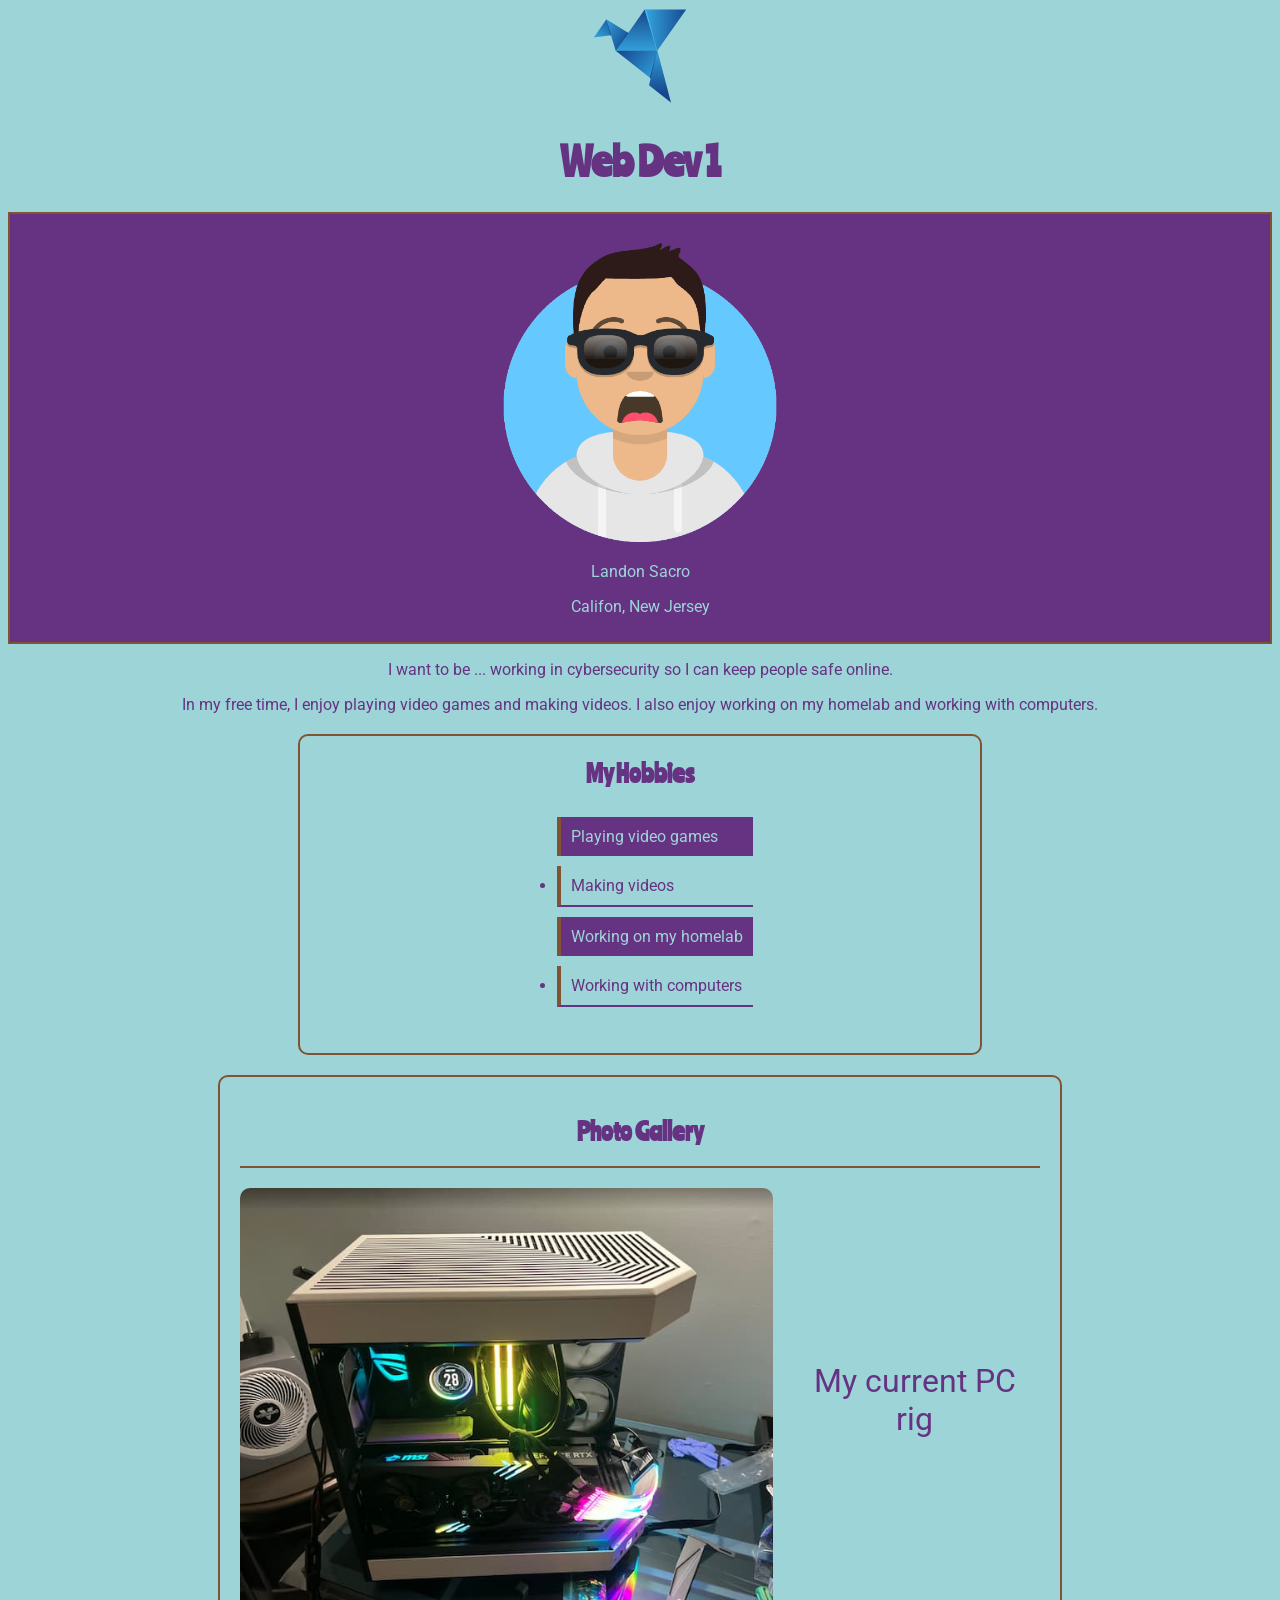
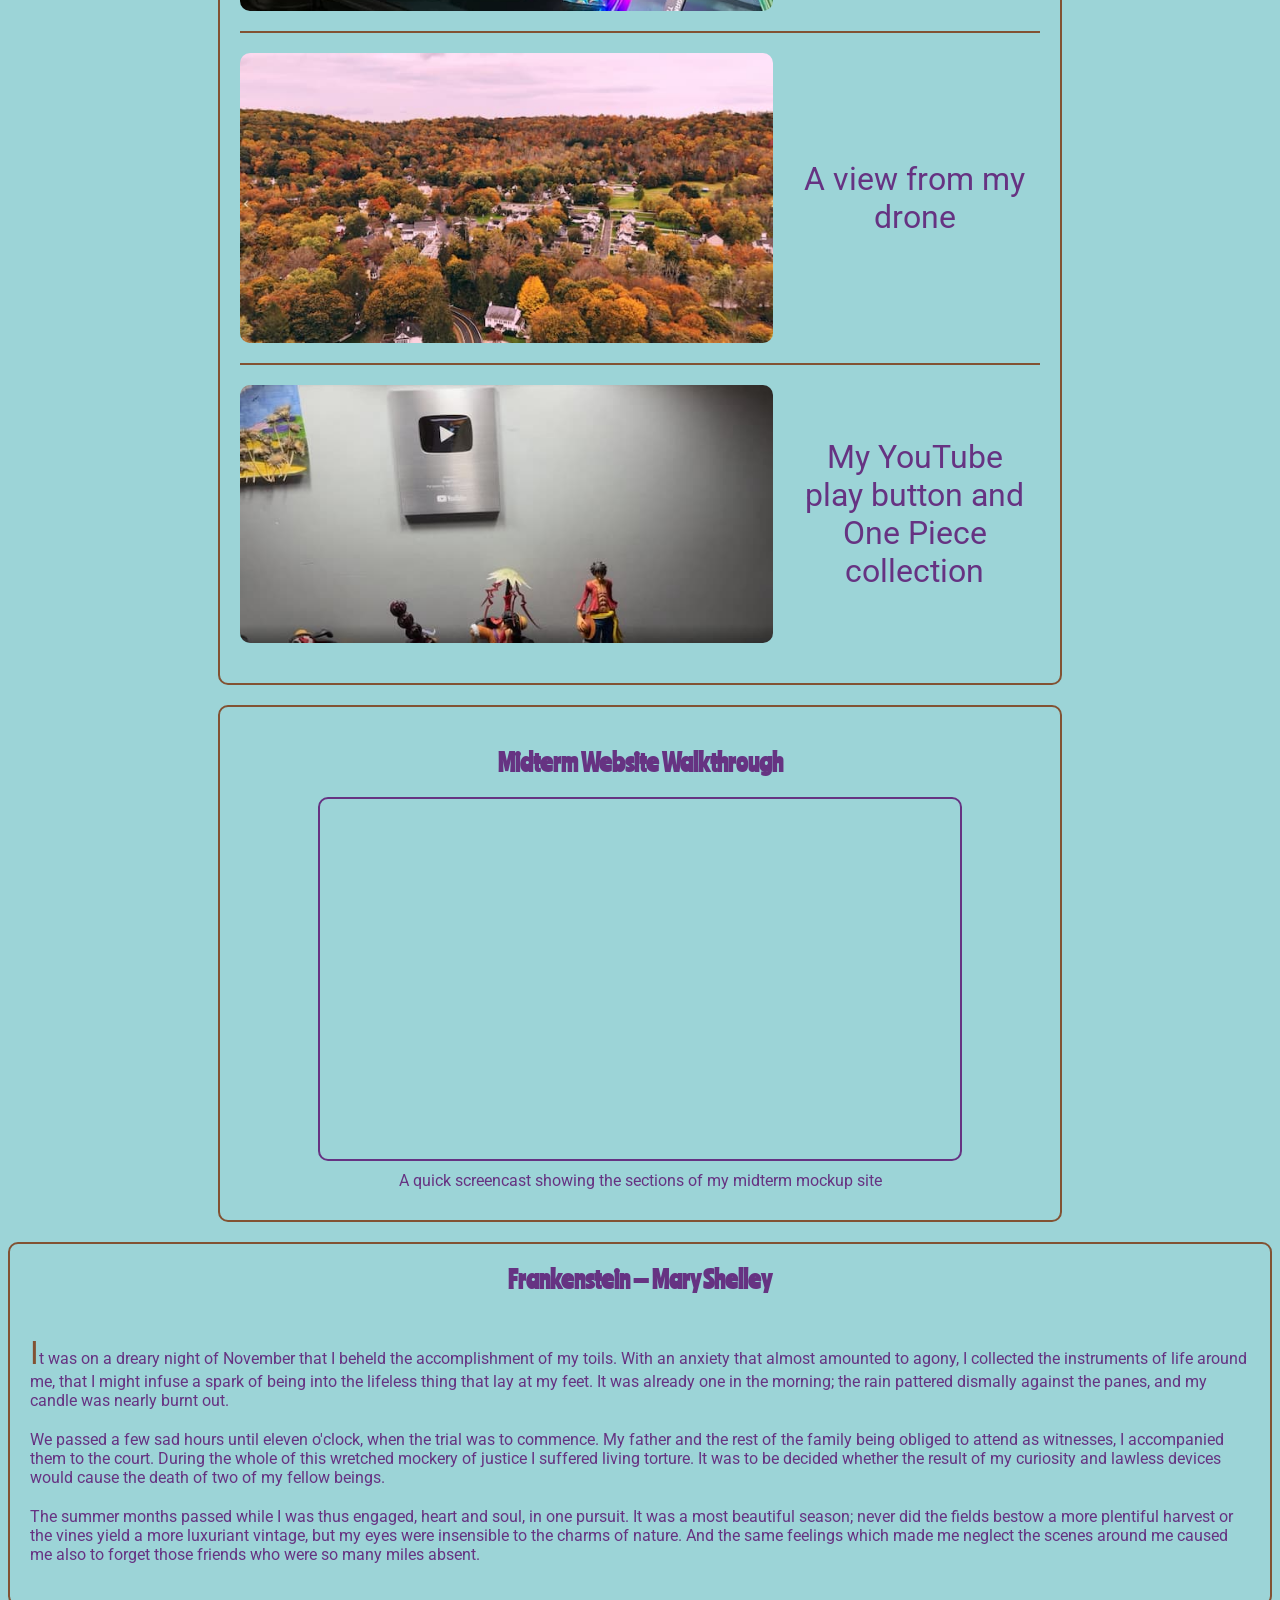
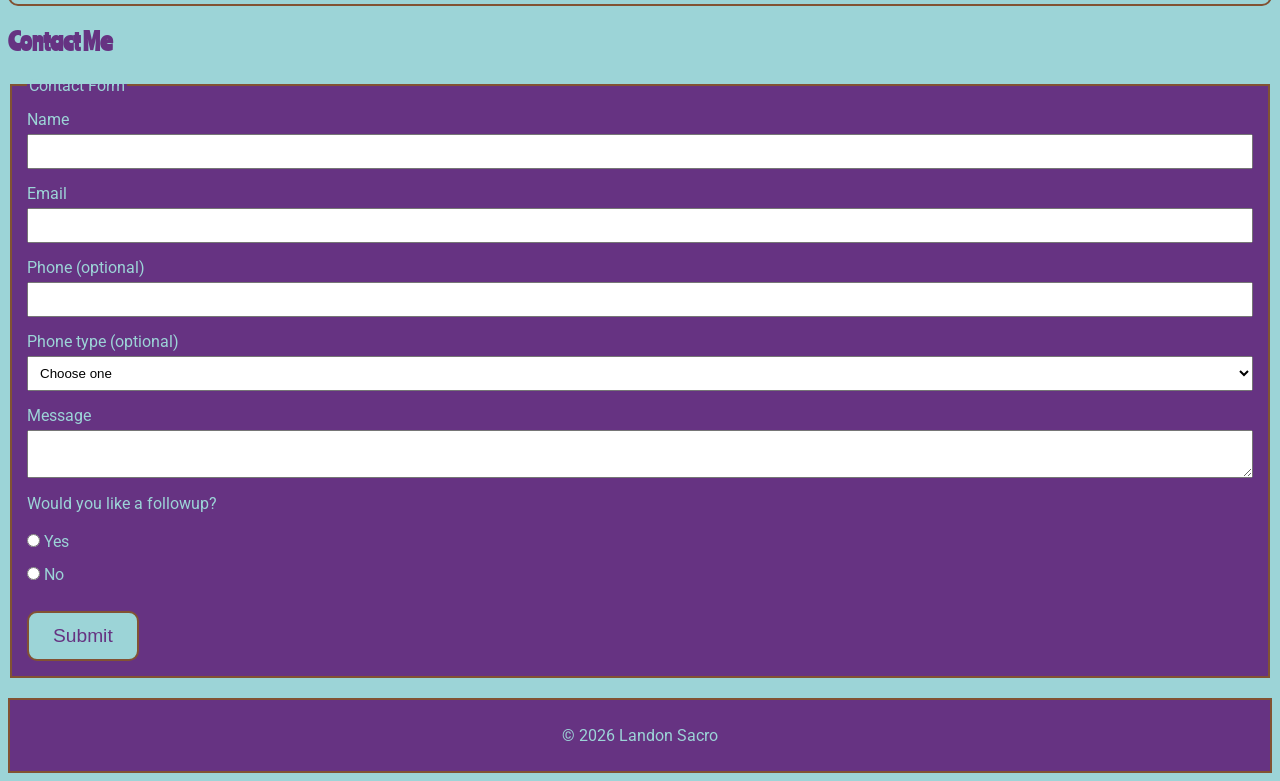
<file: index.html>
<!DOCTYPE html>
<html lang="en">
<head>
    <meta charset="UTF-8">
    <meta name="viewport" content="width=device-width, initial-scale=1.0">
    <title>About Me</title>
    <link href="https://fonts.googleapis.com/css2?family=Ranchers&family=Roboto&display=swap" rel="stylesheet">
    <link rel="stylesheet" href="css/style.css">
</head>
<body>
    <!-- The body element contains all content shown to a visitor -->
    <header>
        <!-- The header shows the logo and the page title -->
        <img src="img/bob.svg" alt="Blue origami logo">
        <h1>Web Dev 1</h1>
    </header>
    <main>
        <!-- The main envelops important page content -->
        <section id="hero">
            <!-- Hero -->
            <img src="img/avataaars.png" alt="Avatar picture of me">
            <div>
                <p>Landon Sacro</p>
                <p>Califon, New Jersey</p>
            </div>
            <!-- End Hero -->
        </section>
        <section id="bio">
            <!-- Bio section: personal info -->
            <div>
                <p>I want to be ... working in cybersecurity so I can keep people safe online.</p>
                <p>In my free time, I enjoy playing video games and making videos. I also enjoy working on my homelab and working with computers.</p>
            </div>
        </section>
        <section id="hobbies">
            <h2>My Hobbies</h2>
            <ul>
                <li>Playing video games</li>
                <li>Making videos</li>
                <li>Working on my homelab</li>
                <li>Working with computers</li>
            </ul>
        </section>
        <section id="gallery">
            <h2>Photo Gallery</h2>
            <hr>
            <figure>
                <img src="img/gaming-pc-640w.jpg" alt="My desktop PC with a white case and colorful lighting around its internal components">
                <figcaption>My current PC rig</figcaption>
            </figure>
            <hr>
            <figure>
                <img src="img/drone-view-640w.jpg" alt="A drone view of houses and winding roads surrounded by orange, yellow, and green autumn trees">
                <figcaption>A view from my drone</figcaption>
            </figure>
            <hr>
            <figure>
                <img src="img/youtube-display-640w.jpg" alt="A silver YouTube play button hanging above a collection of One Piece figures">
                <figcaption>My YouTube play button and One Piece collection</figcaption>
            </figure>
        </section>
        <section id="video">
            <h2>Midterm Website Walkthrough</h2>
            <figure>
                <iframe id="myVideo" src="https://www.youtube.com/embed/iqXQK6gJYI0?si=PlA2HQhg1TQLyE1Z" title="Walkthrough of my midterm website" allow="accelerometer; autoplay; clipboard-write; encrypted-media; gyroscope; picture-in-picture; web-share" referrerpolicy="strict-origin-when-cross-origin" allowfullscreen></iframe>
                <figcaption>A quick screencast showing the sections of my midterm mockup site</figcaption>
            </figure>
        </section>
        <article id="lit">
            <h2>Frankenstein — Mary Shelley</h2>
            <div>
                <p>It was on a dreary night of November that I beheld the accomplishment of my toils. With an anxiety that almost amounted to agony, I collected the instruments of life around me, that I might infuse a spark of being into the lifeless thing that lay at my feet. It was already one in the morning; the rain pattered dismally against the panes, and my candle was nearly burnt out.</p>

                <p>We passed a few sad hours until eleven o'clock, when the trial was to commence. My father and the rest of the family being obliged to attend as witnesses, I accompanied them to the court. During the whole of this wretched mockery of justice I suffered living torture. It was to be decided whether the result of my curiosity and lawless devices would cause the death of two of my fellow beings.</p>

                <p>The summer months passed while I was thus engaged, heart and soul, in one pursuit. It was a most beautiful season; never did the fields bestow a more plentiful harvest or the vines yield a more luxuriant vintage, but my eyes were insensible to the charms of nature. And the same feelings which made me neglect the scenes around me caused me also to forget those friends who were so many miles absent.</p>
            </div>
        </article>
        <section id="contact">
            <h2>Contact Me</h2>
            <form action="https://api.web3forms.com/submit" method="post">
                <input type="hidden" name="access_key" value="e5b29a94-21d8-4ada-ab09-a98b5fc46b70">
                <input type="hidden" name="subject" value="New message from my About Me page">
                <input type="hidden" name="redirect" value="https://rvcc-grid.github.io/fa26-about-me-graypans/thanks.html">
                <fieldset>
                    <legend>Contact Form</legend>
                    <label for="name">Name</label>
                    <input type="text" id="name" name="name" required>
                    <label for="email">Email</label>
                    <input type="email" id="email" name="email" required>
                    <label for="phone">Phone (optional)</label>
                    <input type="tel" id="phone" name="phone">
                    <label for="phone-type">Phone type (optional)</label>
                    <select id="phone-type" name="phone-type">
                        <option value="">Choose one</option>
                        <option value="mobile">Mobile</option>
                        <option value="home">Home</option>
                        <option value="work">Work</option>
                    </select>
                    <label for="message">Message</label>
                    <textarea id="message" name="message"></textarea>
                    <p>Would you like a followup?</p>
                    <ul>
                        <li><label><input type="radio" name="followup" value="yes"> Yes</label></li>
                        <li><label><input type="radio" name="followup" value="no"> No</label></li>
                    </ul>
                    <div data-class="h-captcha" data-captcha="true"></div>
                    <button type="submit">Submit</button>
                </fieldset>
            </form>
        </section>
    </main>
    <footer>
        <p>&copy; 2026 Landon Sacro</p>
    </footer>
    <script src="https://web3forms.com/client/script.js" async defer></script>
</body>
</html>
</file>
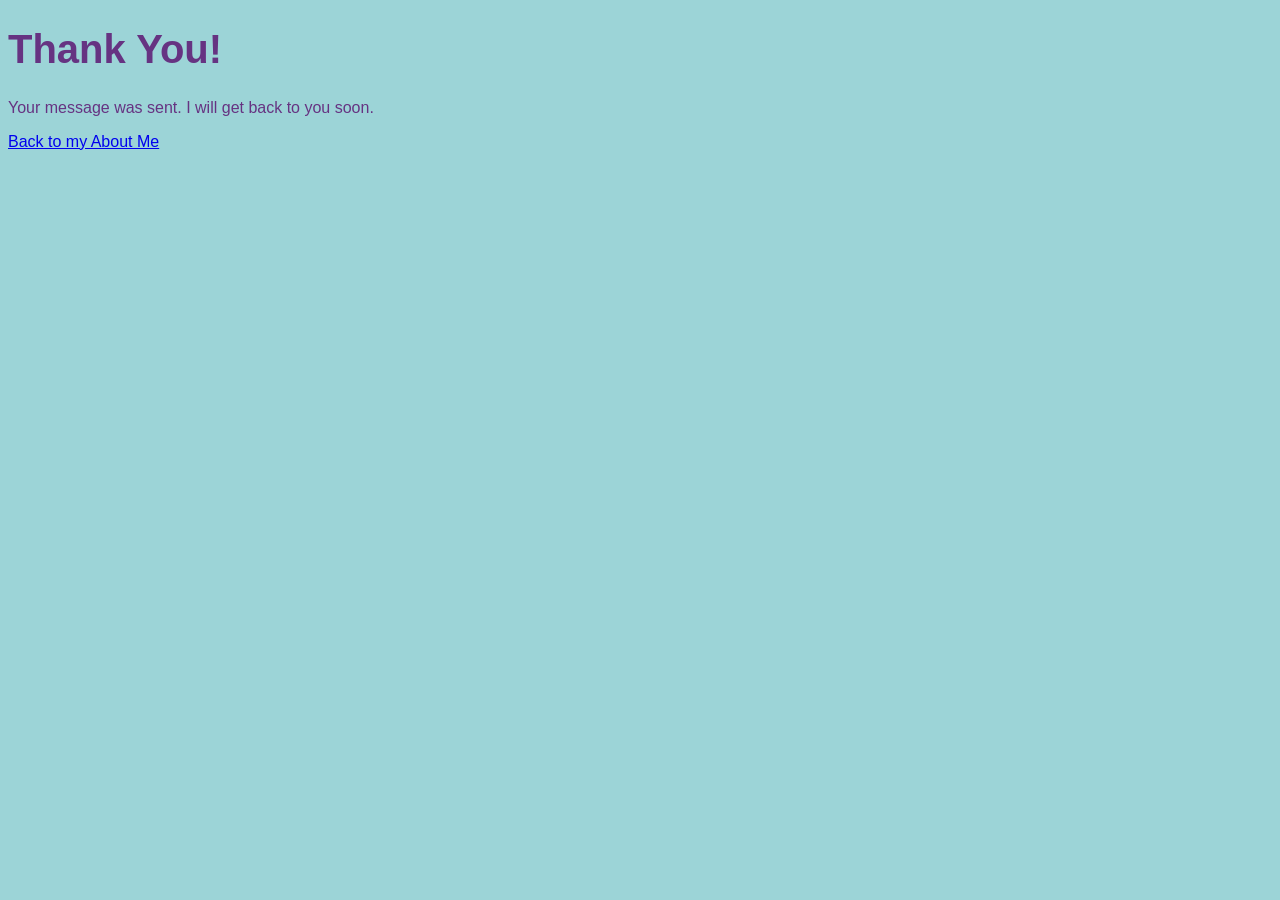
<file: thanks.html>
<!DOCTYPE html>
<html lang="en">
<head>
    <meta charset="UTF-8">
    <meta name="viewport" content="width=device-width, initial-scale=1.0">
    <title>Thank You</title>
    <link rel="stylesheet" href="css/style.css">
</head>
<body>
    <h1>Thank You!</h1>
    <p>Your message was sent. I will get back to you soon.</p>
    <p><a href="index.html">Back to my About Me</a></p>
</body>
</html>
</file>
<file: css/style.css>
body {
  background-color: #9CD4D7;
  color: #663382;
  font-family: "Roboto", sans-serif;
}

h1, h2, h3, h4, h5, h6 {
  font-family: "Ranchers", sans-serif;
}

h1 {
  font-size: 30pt;
}

header {
  text-align: center;
}

#hero, #bio {
  text-align: center;
}

#hero img {
  width: 300px;
}

#hero, footer {
  background-color: #663382;
  color: #9CD4D7;
  padding: 10px;
  border: 2px solid #825233;
}

footer {
  text-align: center;
  margin-top: 20px;
}

/* Hobbies */
#hobbies {
  max-width: 40rem;
  margin: 20px auto;
  padding: 20px;
  border: 2px solid #825233;
  border-radius: 10px;
  display: flex;
  flex-direction: column;
  align-items: center;
}

#hobbies h2 {
  text-align: center;
  margin: 0.1em;
}

#hobbies ul {
  padding-left: 30px;
}

#hobbies li {
  margin: 10px 0;
  padding: 10px;
  border-left: 4px solid #825233;
}

#hobbies li:nth-child(odd) {
  background-color: #663382;
  color: #9CD4D7;
}

#hobbies li:nth-child(even) {
  border-bottom: 2px solid #663382;
  
}

/* Photo gallery */
#gallery {
  max-width: 50rem;
  margin: 20px auto;
  padding: 20px;
  border: 2px solid #825233;
  border-radius: 10px;
}

#gallery h2, #gallery figure {
  text-align: center;
}

#gallery hr {
  border: 0;
  border-top: 2px solid #825233;
  margin: 20px 0;
}

#gallery figure {
  margin: 20px 0;
}

#gallery img {
  max-width: 100%;
  border-radius: 10px;
}

#gallery figcaption {
  padding: 10px;
}

/* Embedded video */
#video {
  max-width: 50rem;
  margin: 20px auto;
  padding: 20px;
  border: 2px solid #825233;
  border-radius: 10px;
  text-align: center;
}

#video figure {
  margin: 20px 0 0;
}

#myVideo {
  display: block;
  width: 100%;
  max-width: 40rem;
  height: auto;
  aspect-ratio: 16 / 9;
  margin: 0 auto;
  border: 2px solid #663382;
  border-radius: 10px;
}

#video figcaption {
  padding: 10px;
}

/* Literature article */
#lit {
  max-width: 40rem;
  margin: 20px auto;
  border: 2px solid #825233;
  border-radius: 10px;
}

#lit h2 {
  text-align: center;
}

#lit div {
  padding: 20px;
}

#lit p {
  margin: 0 0 20px;
}

#lit p:first-child::first-letter {
  font-size: 2rem;
  color: #825233;
}

/* Contact form */
#contact fieldset {
  background-color: #663382;
  color: #9CD4D7;
  border: 2px solid #825233;
  padding: 15px;
}

#contact label, #contact input, #contact select, #contact textarea {
  display: block;
  width: 100%;
  box-sizing: border-box;
}

#contact input, #contact select, #contact textarea {
  padding: 8px;
  margin: 5px 0 15px;
}

#contact ul {
  list-style: none;
  padding: 0;
}

#contact ul label, #contact ul input {
  display: inline;
  width: auto;
}

#contact button {
  padding: 12px 24px;
  font-size: 1.2rem;
  background-color: #9CD4D7;
  color: #663382;
  border: 2px solid #825233;
  border-radius: 10px;
}

/* Tablet size */
@media screen and (min-width: 60em) {
  #gallery figure {
    display: grid;
    grid-template-columns: 2fr 1fr;
  }

  #gallery figcaption {
    display: flex;
    justify-content: center;
    align-items: center;
    font-size: 2rem;
    margin-left: 1rem;
  }
    #lit {
    max-width: 100%;
  }

  #lit div {
    max-width: 100%;
    columns: 40rem;
  }
}

/* Large screen size */
@media screen and (min-width: 100em) {
  #gallery {
    max-width: 100%;
    display: grid;
    grid-template-columns: 1fr 1fr 1fr;
  }

  #gallery hr {
    display: none;
  }

  #gallery h2 {
    grid-column: 1 / -1;
  }

  #gallery figure {
    display: block;
  }
}
</file>
